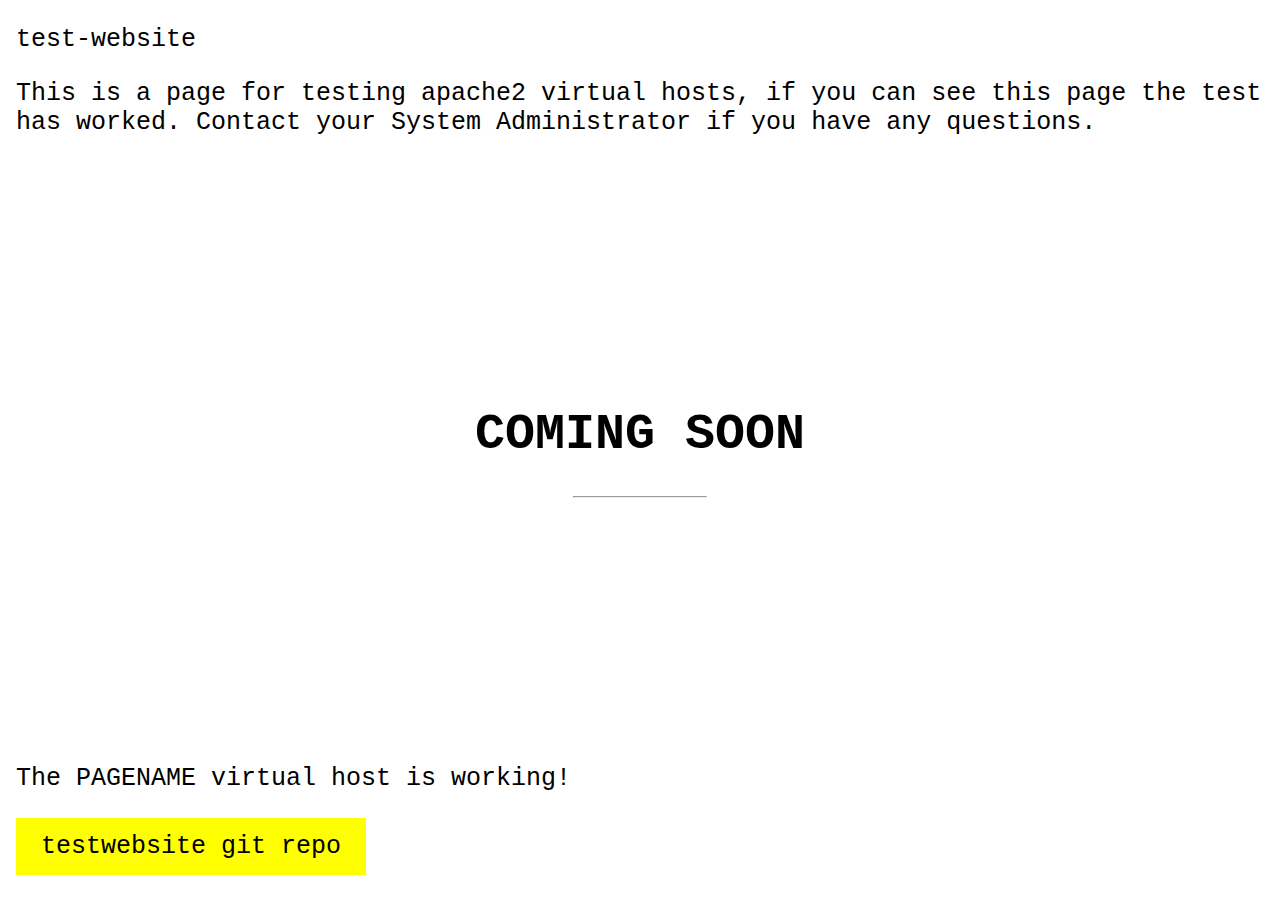
<file: index.html>
<!DOCTYPE html>
<html>
<style>
body, html {
  height: 100%;
  margin: 0;
}

a:link, a:visited {
  background-color: yellow;
  color: black;
  padding: 14px 25px;
  text-align: center;
  text-decoration: none;
  display: inline-block;
}

a:hover, a:active {
  background-color: green;
}
  
.bgimg {
  background-image: url('');
  height: 100%;
  background-position: center;
  background-size: cover;
  position: relative;
  color: black;
  font-family: "Courier New", Courier, monospace;
  font-size: 25px;
}

.topleft {
  position: absolute;
  top: 0;
  left: 16px;
}

.bottomleft {
  position: absolute;
  bottom: 0;
  left: 16px;
}

.middle {
  position: absolute;
  top: 50%;
  left: 50%;
  transform: translate(-50%, -50%);
  text-align: center;
}

hr {
  margin: auto;
  width: 40%;
}
</style>
<body>

<div class="bgimg">
  <div class="topleft">
    <p>test-website</p>
	  <p>This is a page for testing apache2 virtual hosts, if you can see this page the test has worked. Contact your System Administrator if you have any questions.</p>
  </div>
  <div class="middle">
    <h1>COMING SOON</h1>
    <hr>
    <p id="demo" style="font-size:30px"></p>
  </div>
  <div class="bottomleft">
	  <p>The PAGENAME virtual host is working!</p>	 
	  <p><a href="https://github.com/textandmetal/test-website">testwebsite git repo</a></p>
  </div>
</div>

<script>
// Set the date we're counting down to
var countDownDate = new Date("Jul 3, 2025 15:37:25").getTime();

// Update the count down every 1 second
var countdownfunction = setInterval(function() {

  // Get todays date and time
  var now = new Date().getTime();
  
  // Find the distance between now an the count down date
  var distance = countDownDate - now;
  
  // Time calculations for days, hours, minutes and seconds
  var days = Math.floor(distance / (1000 * 60 * 60 * 24));
  var hours = Math.floor((distance % (1000 * 60 * 60 * 24)) / (1000 * 60 * 60));
  var minutes = Math.floor((distance % (1000 * 60 * 60)) / (1000 * 60));
  var seconds = Math.floor((distance % (1000 * 60)) / 1000);
  
  // Output the result in an element with id="demo"
  document.getElementById("demo").innerHTML = days + "d " + hours + "h "
  + minutes + "m " + seconds + "s ";
  
  // If the count down is over, write some text 
  if (distance < 0) {
    clearInterval(countdownfunction);
    document.getElementById("demo").innerHTML = "EXPIRED";
  }
}, 1000);
</script>

</body>
</html>
</file>
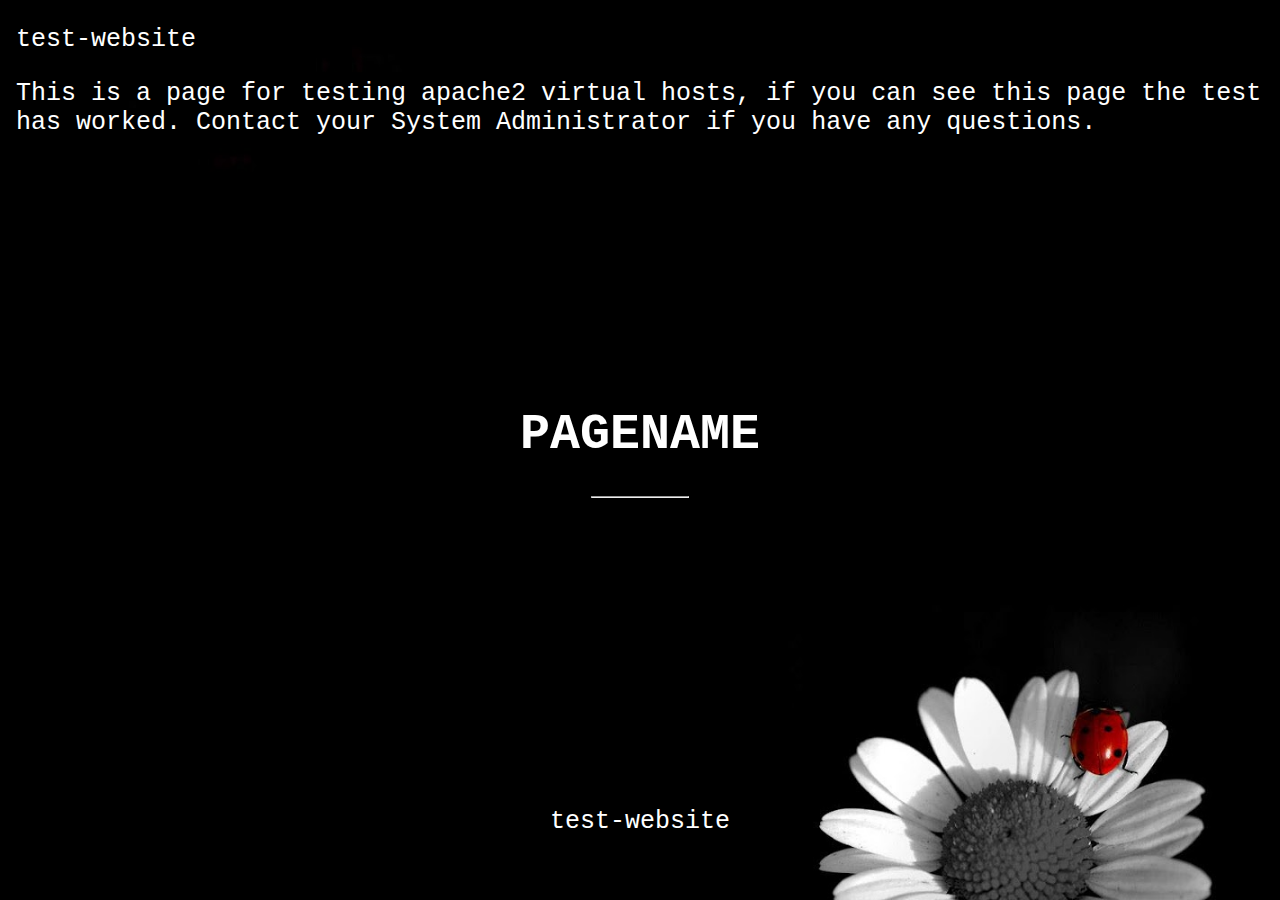
<file: copy.index.html>
<!DOCTYPE html>
<html>
				<head><title>PAGENAME</title>
<style>
body, html {
  height: 100%;
  margin: 0;
}

a:link, a:visited {
  background-color: red;
  color: black;
  padding: 14px 25px;
  text-align: center;
  text-decoration: none;
  display: inline-block;
}

a:hover, a:active {
  background-color: green;
}
  
.bgimg {
  background-image: url('image.jpg');
  height: 100%;
  background-position: center;
  background-size: cover;
  position: relative;
  color: white;
  font-family: "Courier New", Courier, monospace;
  font-size: 25px;
}

.topleft {
  position: absolute;
  top: 0;
  left: 16px;
}

.bottomleft {
  position: absolute;
  bottom: 0;
  left: 16px;
}
.bottommiddle {
  position: absolute;
  text-align: center;
  left: 50%;
  transform: translate(-50%, -50%);
  bottom: 0;
}


.middle {
  position: absolute;
  top: 50%;
  left: 50%;
  transform: translate(-50%, -50%);
  text-align: center;
}

hr {
  margin: auto;
  width: 40%;
}

</style>
</head>
<body>

<div class="bgimg">
  <div class="topleft">
    <p>test-website</p>
	  <p>This is a page for testing apache2 virtual hosts, if you can see this page the test has worked. Contact your System Administrator if you have any questions.</p>
  </div>
  <div class="middle">
    <h1>PAGENAME</h1>
    <hr>
    <p id="demo" style="font-size:30px"></p>
  </div>
 <div class="bottommiddle">
	 <p>test-website</p>	 
  </div>
</div>

<script>
// Set the date we're counting down to
var countDownDate = new Date("Jul 3, 2025 15:37:25").getTime();

// Update the count down every 1 second
var countdownfunction = setInterval(function() {

  // Get todays date and time
  var now = new Date().getTime();
  
  // Find the distance between now an the count down date
  var distance = countDownDate - now;
  
  // Time calculations for days, hours, minutes and seconds
  var days = Math.floor(distance / (1000 * 60 * 60 * 24));
  var hours = Math.floor((distance % (1000 * 60 * 60 * 24)) / (1000 * 60 * 60));
  var minutes = Math.floor((distance % (1000 * 60 * 60)) / (1000 * 60));
  var seconds = Math.floor((distance % (1000 * 60)) / 1000);
  
  // Output the result in an element with id="demo"
  document.getElementById("demo").innerHTML = days + "d " + hours + "h "
  + minutes + "m " + seconds + "s ";
  
  // If the count down is over, write some text 
  if (distance < 0) {
    clearInterval(countdownfunction);
    document.getElementById("demo").innerHTML = "EXPIRED";
  }
}, 1000);
</script>

</body>
</html>
</file>
